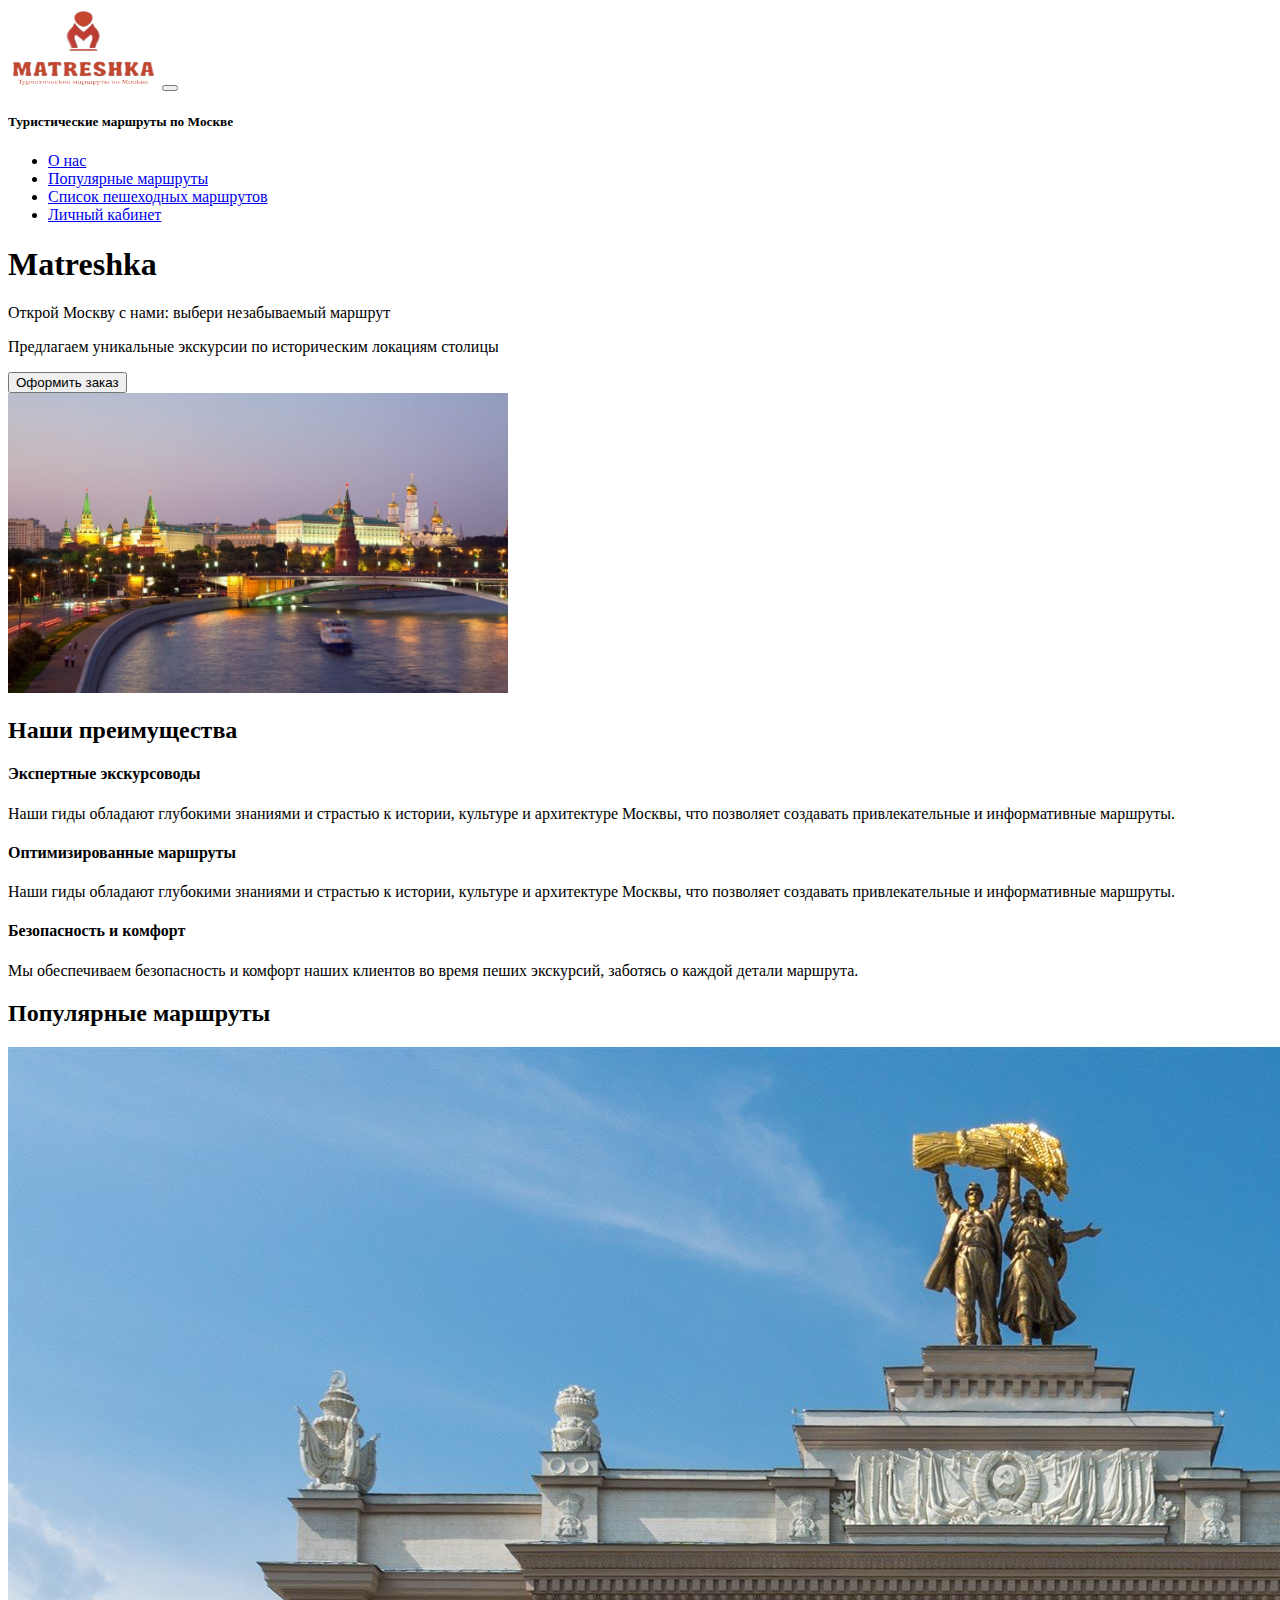
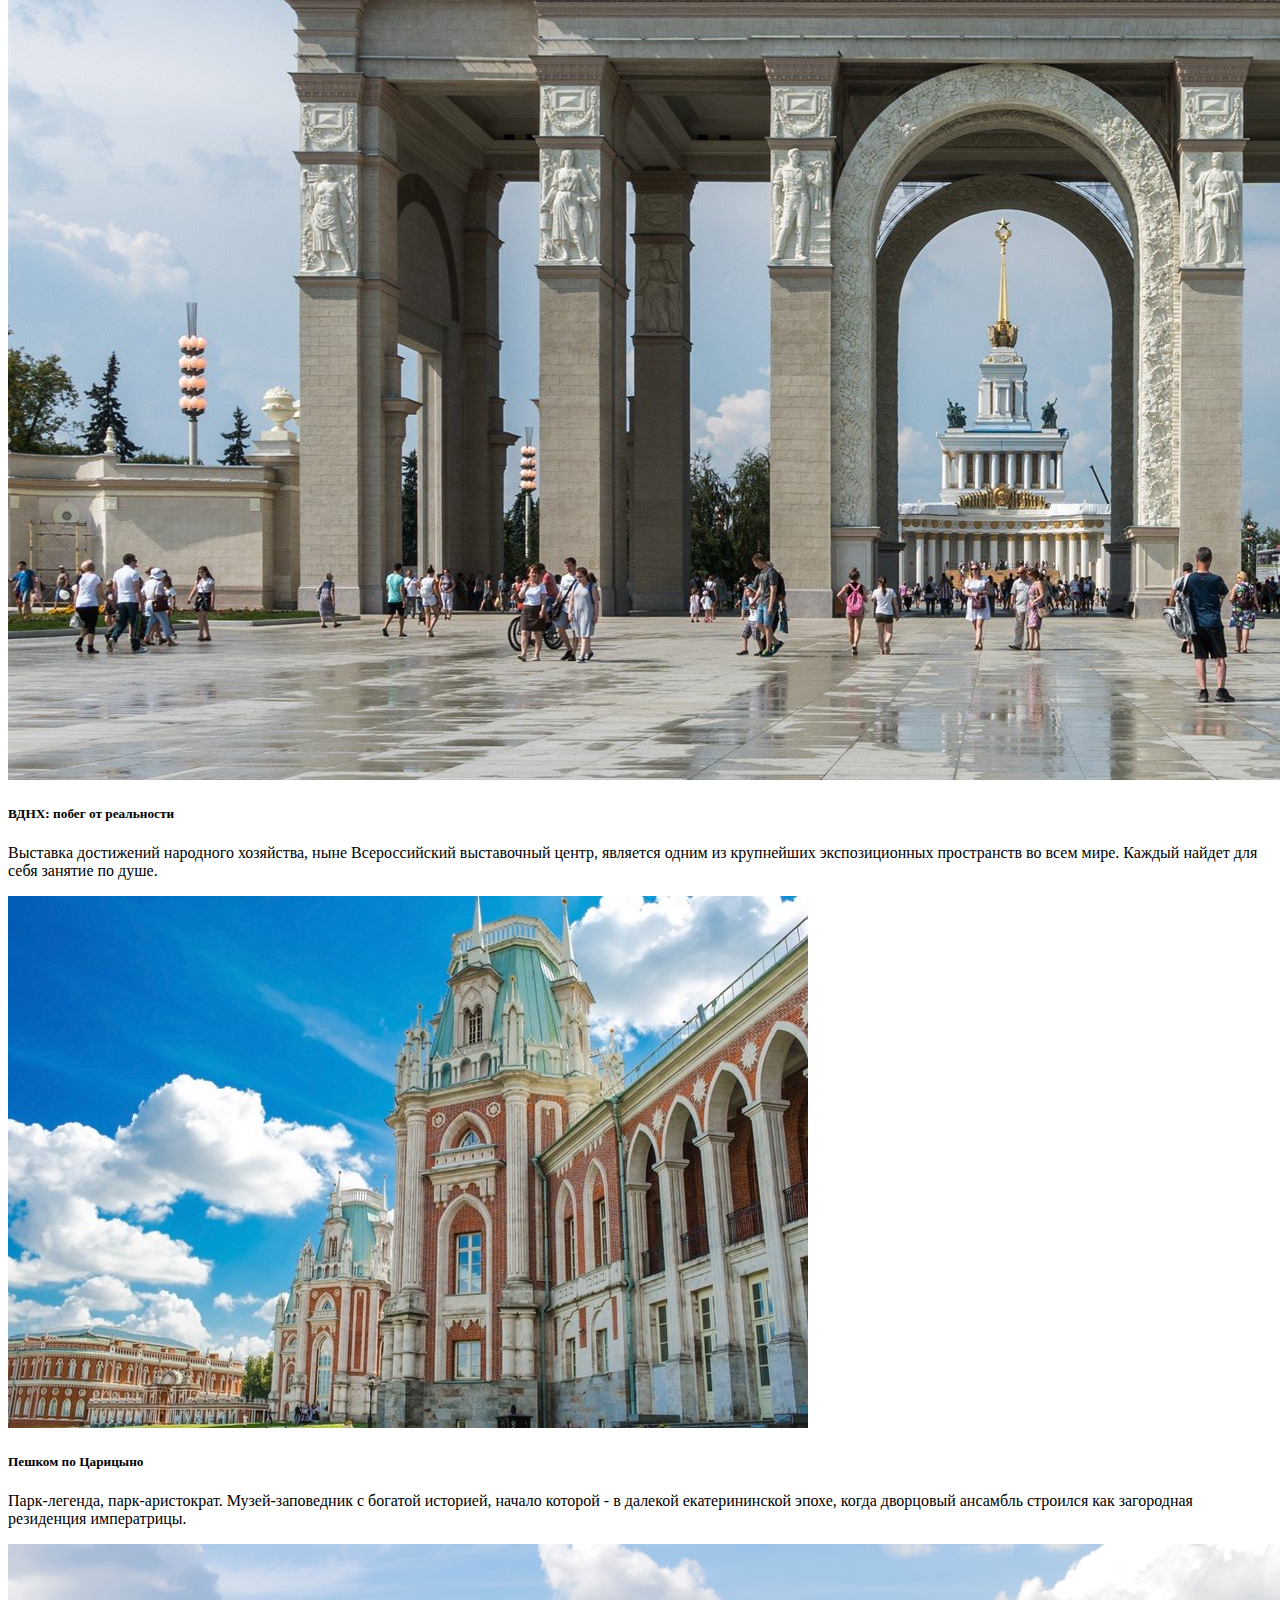
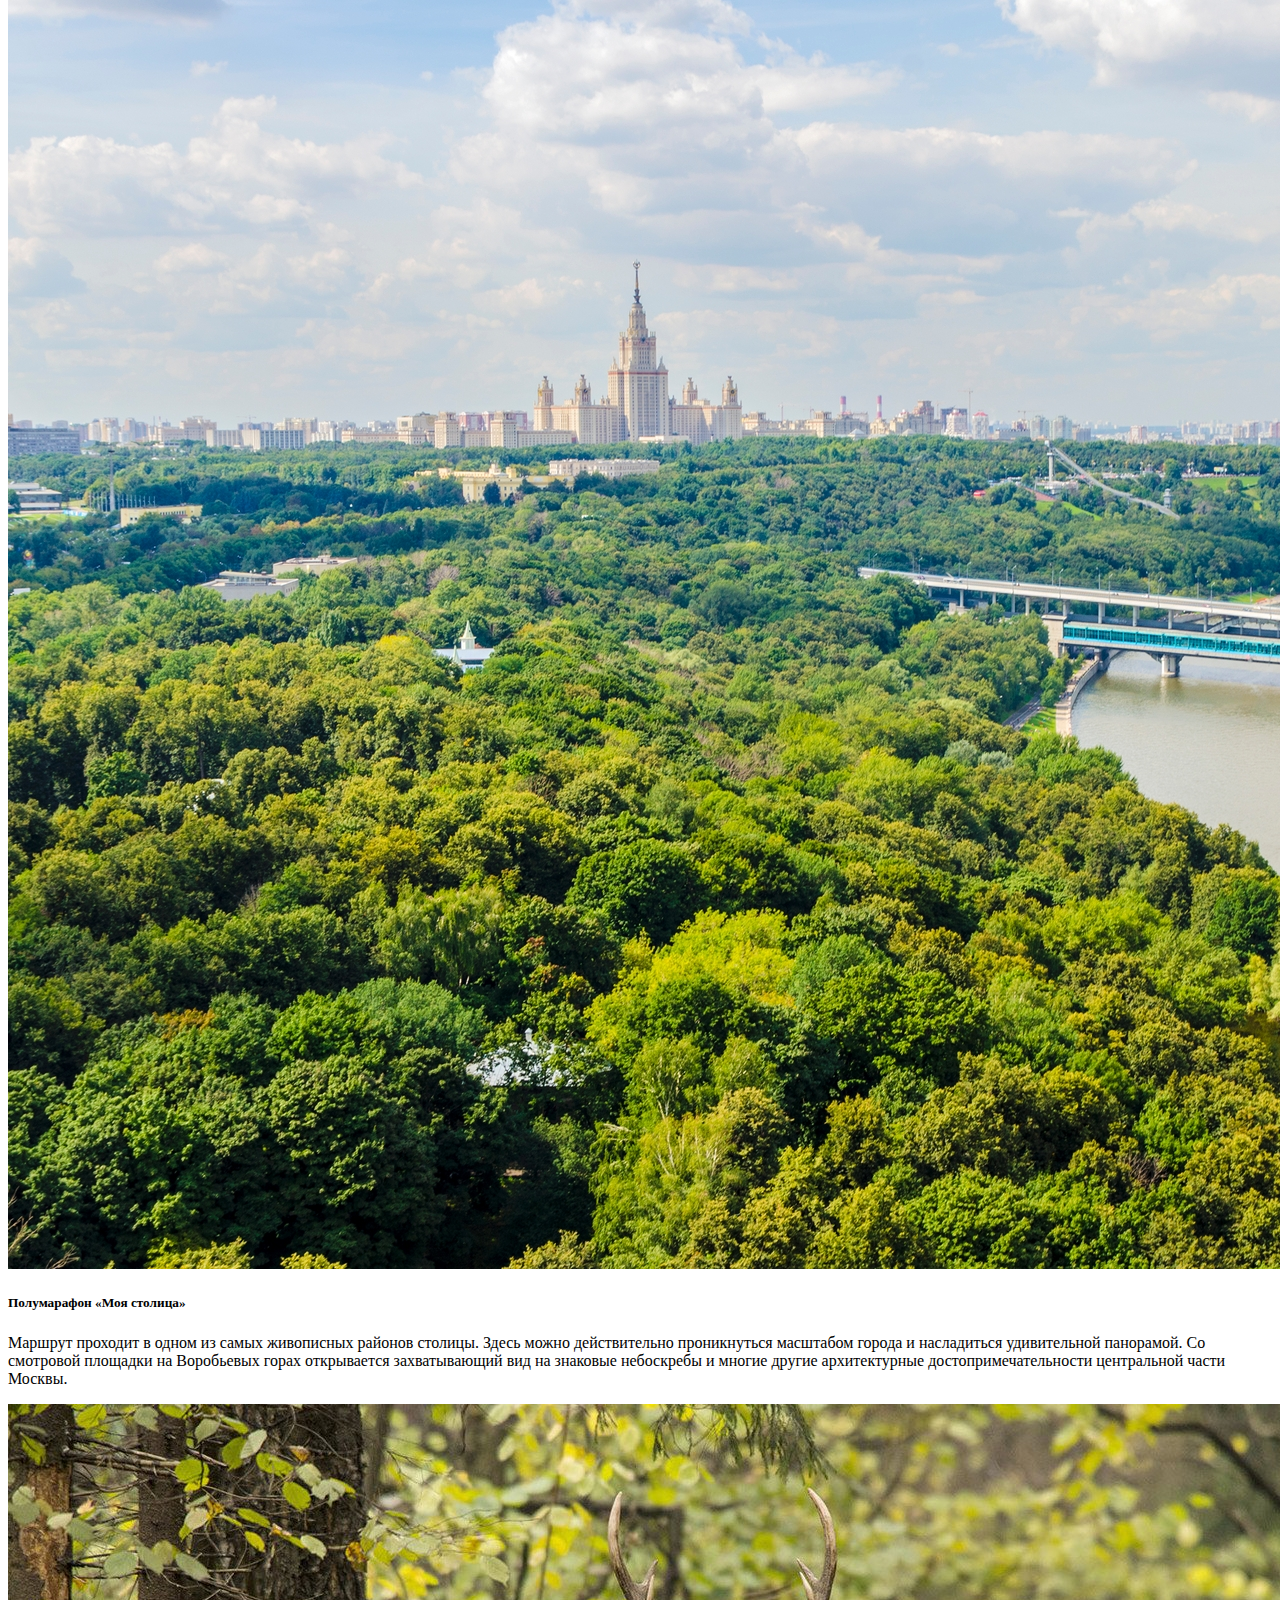
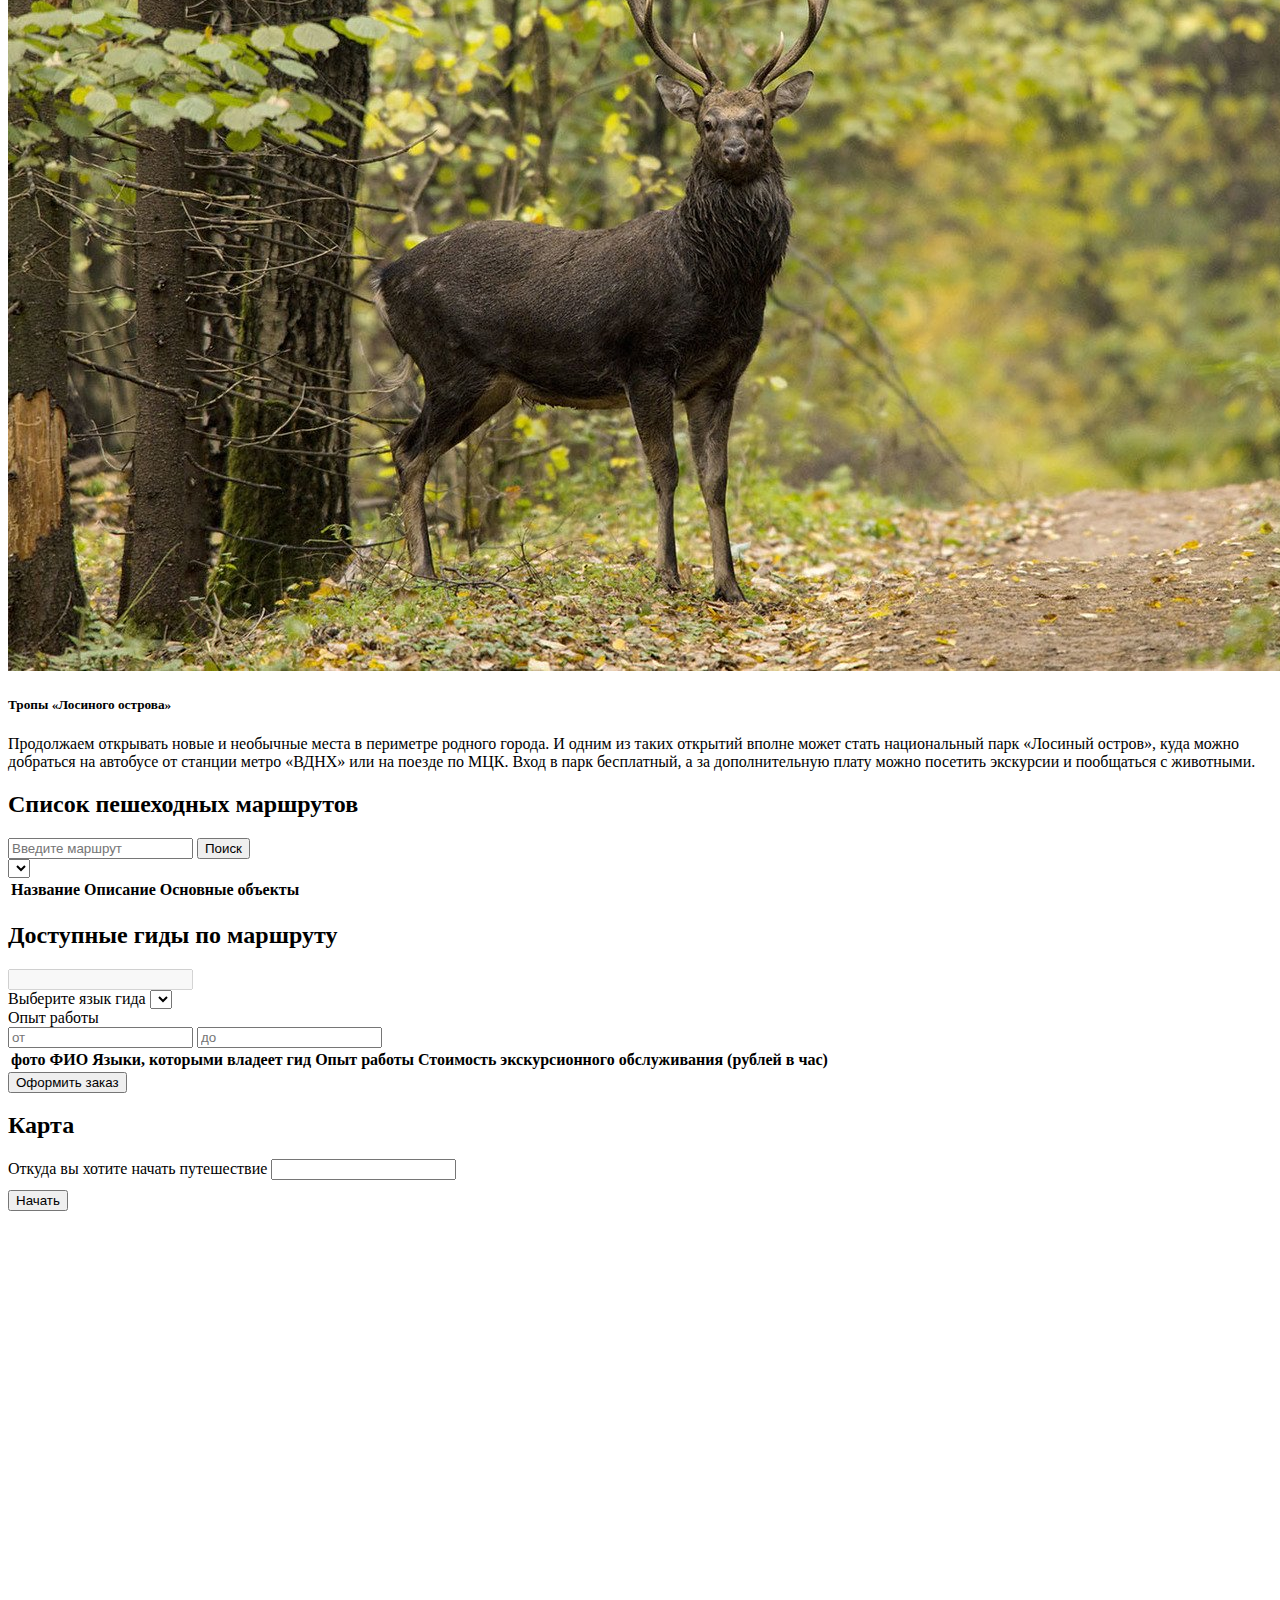
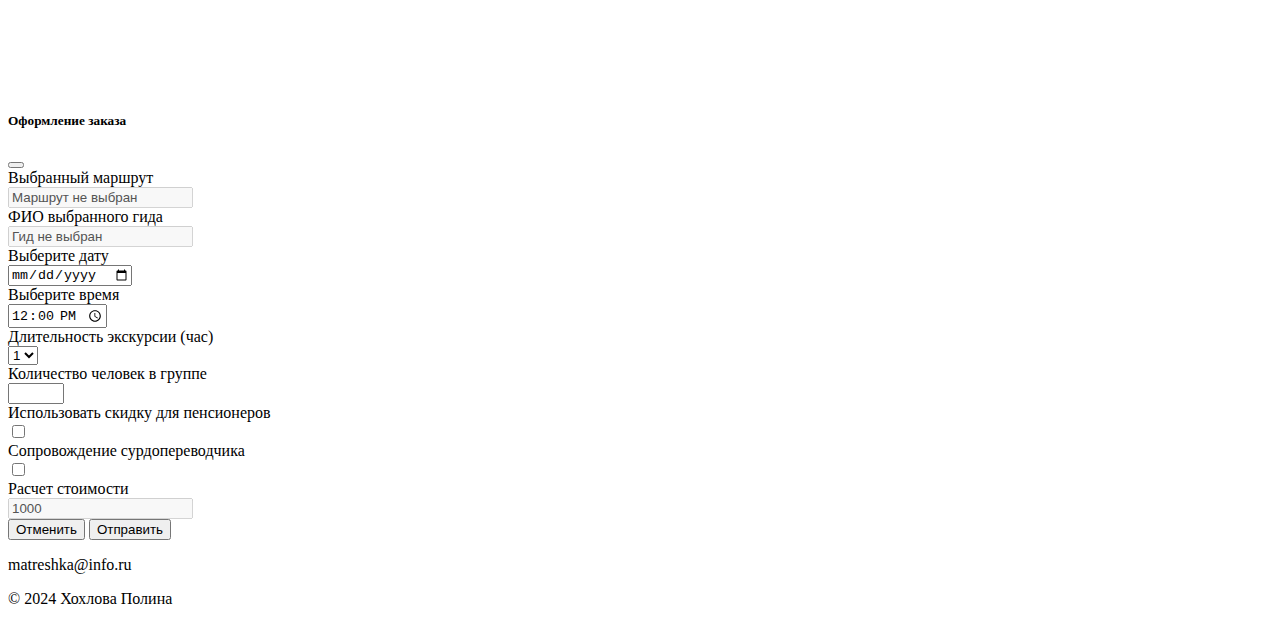
<file: index.html>
<!DOCTYPE html>
<html lang="ru">
<head>
    <meta charset="UTF-8">
    <meta name="viewport" content="width=device-width, initial-scale=1.0">
    <title>Matreshka - туристические маршруты по Москве</title>
    <link href="https://cdn.jsdelivr.net/npm/bootstrap@5.3.2/dist/css/bootstrap.min.css" rel="stylesheet"
    integrity="sha384-T3c6CoIi6uLrA9TneNEoa7RxnatzjcDSCmG1MXxSR1GAsXEV/Dwwykc2MPK8M2HN" crossorigin="anonymous">
    <link rel="stylesheet" href="style.css">
</head>
<body class="text-black">
    <header class="border-bottom border-black border-2">
    <nav class="navbar navbar-expand-lg ">
        <div class="container py-2">
        <img src="logo.png" class="mx-3" width="150" height="80" alt="Логотип">
        <button class="navbar-toggler" type="button" data-bs-toggle="collapse" data-bs-target="#navbarNav"
          aria-controls="navbarNav" aria-expanded="false" aria-label="Toggle navigation">
            <span class="navbar-toggler-icon"></span>
        </button>
        <h5>Туристические маршруты по Москве</h5>
        <div class="collapse navbar-collapse" id="navbarNav">
            <ul class="navbar-nav ms-auto">
            <li class="nav-item">
                <a class="nav-link" href="#about">О нас</a>
            </li>
            <li class="nav-item">
                <a class="nav-link" href="#popularRoutes">Популярные маршруты</a>
            </li>
            <li class="nav-item">
                <a class="nav-link" href="#listRouters">Список пешеходных маршрутов</a>
            </li>
            <li class="nav-item">
                <a class="nav-link" href="personalAccount.html">Личный кабинет</a>
            </li>
            </ul>
        </div>
        </div>
    </nav>
    </header>
    <main>
    <section class="container-fluid">
        <div class="container py-5">
        <div class="row">
            <div class="col-md-6 text-center text-lg-start px-5 pb-5 pb-lg-0">
            <h1 id="about" class="fw-bold text-uppercase">Matreshka</h1>
            <p class="text-uppercase fs-5 fw-bold text-danger .text-darken-lg">Открой Москву с нами: выбери
                незабываемый маршрут</p>
            <p>Предлагаем уникальные экскурсии по историческим локациям столицы</p>
            <button class="btn btn-primary .btn-darken-xl text-white fw-bold" data-bs-toggle="modal"
              data-bs-target="#modal" type="button">Оформить заказ</button>
            </div>
            <div class="col-md-6 text-center">
            <img src="picture1.jpg" class="img-fluid rounded" width="500" height="300" alt="Изображение">
            </div>
        </div>
        </div>
    </section>
    <section class="bg-secondary .bg-darken-xl">
        <div class="container py-5">
        <h2 class="fw-bold text-center text-uppercase text-warning .text-lighten-xs">
            Наши преимущества
        </h2>
        <div class="grid text-center py-3">
            <div class=" g-col-6 g-col-md-4 border-bottom border-2 border-warning py-2">
            <h4>Экспертные экскурсоводы</h4>
            <p>Наши гиды обладают глубокими знаниями и страстью к истории, культуре и
                архитектуре Москвы, что позволяет создавать привлекательные и информативные маршруты.</p>
            </div>
            <div class="g-col-6 g-col-md-4 border-bottom border-2 border-warning py-2">
            <h4>Оптимизированные маршруты</h4>
            <p>Наши гиды обладают глубокими знаниями и страстью к истории, культуре и
                архитектуре Москвы, что позволяет создавать привлекательные и информативные маршруты.</p>
            </div>
            <div class=" g-col-6 g-col-md-4 border-bottom border-2 border-warning py-2">
            <h4>Безопасность и комфорт</h4>
            <p> Мы обеспечиваем безопасность и комфорт наших клиентов во время пеших экскурсий, заботясь
                о каждой детали маршрута.</p>
            </div>
        </div>
        </div>
    </section>
    <section class="">
        <div class="container py-5">
        <h2 id="popularRoutes" class="fw-bold text-center text-uppercase text-primary .text-darken-xl">
            Популярные маршруты
        </h2>
        <div class="row row-cols-1 row-cols-md-2 g-4 py-3">
            <div class="col">
            <div class="card">
                <img src="2.jpg" class="card-img-top" alt="ВДНХ">
                <div class="card-body">
                <h5 class="card-title text-danger .text-darken-lg fw-bold">ВДНХ: побег от реальности</h5>
                <p class="card-text">Выставка достижений народного хозяйства, ныне Всероссийский выставочный центр,
                    является одним из
                    крупнейших экспозиционных пространств во всем мире. Каждый найдет для себя занятие по душе.</p>
                </div>
            </div>
            </div>
            <div class="col">
            <div class="card">
                <img src="3.jpeg" class="card-img-top" alt="Царицыно">
                <div class="card-body">
                <h5 class="card-title text-danger .text-darken-lg fw-bold">Пешком по Царицыно</h5>
                <p class="card-text">Парк-легенда, парк-аристократ. Музей-заповедник с богатой историей, начало которой
                    - в далекой екатерининской эпохе, когда дворцовый ансамбль строился как загородная резиденция
                    императрицы.</p>
                </div>
            </div>
            </div>
            <div class="col">
            <div class="card">
                <img src="4.jpg" class="card-img-top" alt="Воробьевы горы">
                <div class="card-body">
                <h5 class="card-title text-danger .text-darken-lg fw-bold">Полумарафон «Моя столица»</h5>
                <p class="card-text">Маршрут проходит в одном из самых живописных районов столицы. Здесь можно
                    действительно проникнуться
                    масштабом города и насладиться удивительной панорамой. Со смотровой площадки на Воробьевых горах
                    открывается захватывающий
                    вид на знаковые небоскребы и многие другие архитектурные достопримечательности центральной части
                    Москвы.</p>
                </div>
            </div>
            </div>
            <div class="col">
            <div class="card">
                <img src="5.jpg" class="card-img-top" alt="Лосиный остров">
                <div class="card-body">
                <h5 class="card-title text-danger .text-darken-lg fw-bold">Тропы «Лосиного острова»</h5>
                <p class="card-text">Продолжаем открывать новые и необычные места в периметре родного города. И одним
                    из таких открытий вполне может стать национальный парк «Лосиный остров», куда можно добраться на
                    автобусе от станции метро «ВДНХ» или на поезде по МЦК. Вход в парк бесплатный, а за дополнительную
                    плату
                    можно посетить экскурсии и пообщаться с животными.</p>
                </div>
            </div>
            </div>
        </div>
        </div>
    </section>
    <section class="container py-5">
        <h2 id="listRouters" class="fw-bold text-center text-uppercase">Список пешеходных маршрутов</h2>
        <div class="container text-center row pe-0 py-3">
        <div class="input-group col ps-0">
            <input type="search" class="form-control" id="search-input" placeholder="Введите маршрут" aria-label="Search">
            <button class="btn btn-outline-secondary" type="submit" id="button-search">Поиск</button>
        </div>
        <div class="col pe-0 d-flex justify-content-end">
            <select id="selectRoutes" class="form-select" aria-label="Default select example"></select>
        </div>
        </div>
        <table id="routes-table" class="table">
        <thead>
            <tr>
            <th scope="col">Название</th>
            <th scope="col">Описание</th>
            <th scope="col">Основные объекты</th>
            <th scope="col"></th>
            </tr>
        </thead>
        <tbody id="table-body-routes">
        </tbody>
        </table>
        <nav>
        <ul id="pagination" class="pagination justify-content-center"></ul>
        </nav>
    </section>
    <section id="gid" class="bg-warning .bg-lighten-md">
        <div class="container py-5">
        <h2 class="fw-bold text-center text-uppercase">Доступные гиды по маршруту</h2><input id="nameRoute" type="text"
          class="form-control fs-4 text-center text-uppercase" disabled>
        <div class="row g-3 needs-validation d-flex justify-content-end py-3">
            <div class="col-md-6">
            <label class="form-label">Выберите язык гида</label>
            <select id="selectLanguage" class="form-select" aria-label="Default select example"></select>
            </div>
            <div class="col-md-6">
            <label class="form-label">Опыт работы</label>
            <div class="input-group mb-3">
                <input type="text" class="form-control" placeholder="от" id="from">
                <input type="text" class="form-control" placeholder="до" id="to">
            </div>
            </div>
        </div>
        <table id="gid-table" class="table">
            <thead id="table-header">
            <tr>
                <th scope="col">фото</th>
                <th scope="col">ФИО</th>
                <th scope="col">Языки, которыми владеет гид</th>
                <th scope="col">Опыт работы</th>
                <th scope="col">Стоимость экскурсионного обслуживания (рублей в час)</th>
                <th scope="col"></th>
            </tr>
            </thead>
            <tbody id="table-body-gid">
            </tbody>
        </table>
        </div>
    </section>
    <div class="container pt-5 d-grid">
        <button class="btn btn-danger .btn-darken-lg text-white fw-bold" data-bs-toggle="modal" data-bs-target="#modal"
        type="button">Оформить заказ</button>
    </div>
    <section class="container py-5">
        <h2 class="fw-bold text-center text-uppercase">Карта</h2>
        <label class="form-label">Откуда вы хотите начать путешествие</label>
        <input type="text" class="form-control">
        <div id="myMapId"> <button type="button" class="btn mb-3 btn-outline-danger .btn-darken-lg">Начать</button></div>
    </section>
    </main>
    <div class="modal fade" id="modal" tabindex="-1">
    <div class="modal-dialog modal-dialog-centered modal-lg">
        <div class="modal-content">
        <div class="modal-header">
            <h5 class="modal-title">Оформление заказа</h5>
            <button type="button" class="btn-close" data-bs-dismiss="modal" aria-label="Close"></button>
        </div>
        <div class="modal-body">
            <div class="row mb-3">
            <div class="col-3">
                <label for="showRoutes" class="form-label">Выбранный маршрут</label>
            </div>
            <div class="col-9">
                <input type="text" class="form-control" value="Маршрут не выбран" id="showRoutes" disabled>
            </div>
            </div>
            <div class="row mb-3">
            <div class="col-3">
                <label for="showNameGid" class="form-label">ФИО выбранного гида</label>
            </div>
            <div class="col-9">
                <input type="text" class="form-control" id="showNameGid" value="Гид не выбран" disabled>
            </div>
            </div>
            <div class="row mb-3">
            <div class="col-3">
                <label for="date" class="form-label">Выберите дату</label>
            </div>
            <div class="col-9">
                <input type="date" class="form-control" id="date" name="data" required>
            </div>
            </div>
            <div class="row mb-3">
            <div class="col-3">
                <label for="time" class="form-label">Выберите время</label>
            </div>
            <div class="col-9">
                <input type="time" class="form-control" id="time" name="time" min="09:00" max="23:00" step="1800"
                value="12:00" required>
            </div>
            </div>
            <div class="row mb-3">
            <div class="col-3">
                <label for="list" class="form-label">Длительность экскурсии (час)</label>
            </div>
            <div class="col-9">
                <select class="form-control" id="list" name="list">
                <option value="1">1</option>
                <option value="2">2</option>
                <option value="3">3</option>
                </select>
            </div>
            </div>
            <div class="row mb-3">
            <div class="col-3">
                <label for="person" class="form-label">Количество человек в группе</label>
            </div>
            <div class="col-9">
                <input type="number" class="form-control" id="person" name="person" min="1" max="20" required>
            </div>
            </div>
            <div class="row mb-3">
            <div class="col-3">
                <label for="salePensioners" class="form-label">Использовать скидку для пенсионеров</label>
            </div>
            <div class="col-9">
                <input class="form-check-input me-1" type="checkbox" id="salePensioners">
            </div>
            </div>
            <div class="row mb-3">
            <div class="col-3">
                <label for="saleSurdo" class="form-label">Сопровождение сурдопереводчика</label>
            </div>
            <div class="col-9">
                <input class="form-check-input me-1" type="checkbox" id="saleSurdo">
            </div>
            </div>
            <div class="row mb-3">
            <div class="col-3">
                <label for="price" class="form-label">Расчет стоимости</label>
            </div>
            <div class="col-9">
                <input type="text" class="form-control" value="1000" id="price" name="price" disabled>
            </div>
            </div>
        </div>
        <div class="modal-footer">
            <button type="button" class="btn btn-secondary" data-bs-dismiss="modal">Отменить</button>
            <button type="button" class="btn btn-primary .btn-darken-xl" id="create"
            data-bs-dismiss="modal">Отправить</button>
        </div>
        </div>
    </div>
    </div>
    <footer class="border-top border-black border-2">
    <div class="text-center">
        <p class="pt-3 w-50 mx-auto"><i class="bi bi-envelope"></i> matreshka@info.ru</p>
        <p>© 2024 Хохлова Полина</p>
    </div>
    </footer>
    <script src="https://mapgl.2gis.com/api/js/v1"></script>
    <script src="main.js"></script>
    <script src="https://cdn.jsdelivr.net/npm/bootstrap@5.3.2/dist/js/bootstrap.bundle.min.js"
    integrity="sha384-C6RzsynM9kWDrMNeT87bh95OGNyZPhcTNXj1NW7RuBCsyN/o0jlpcV8Qyq46cDfL"
    crossorigin="anonymous"></script>
</body>
</html>
</file>
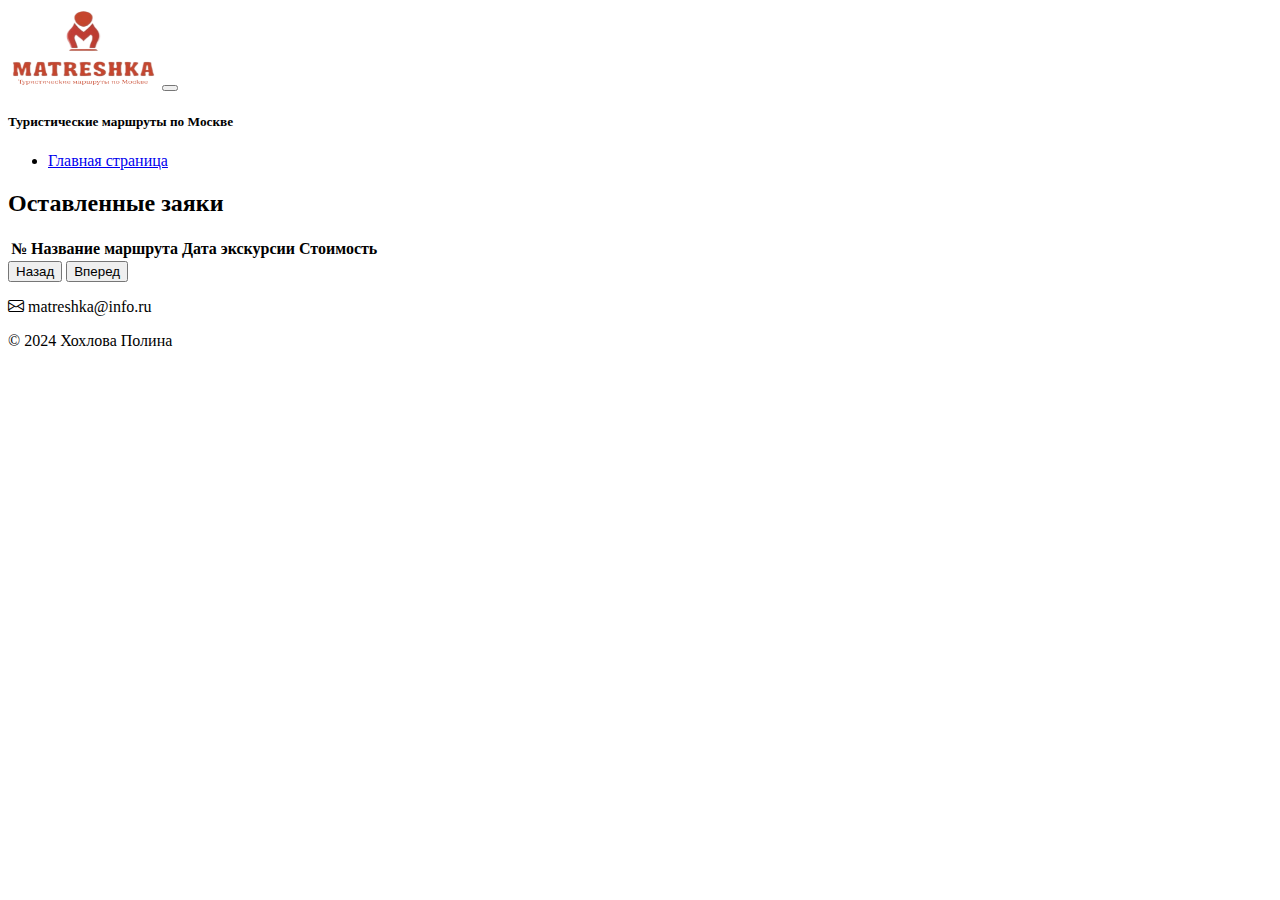
<file: personalAccount.html>
<!DOCTYPE html>
<html lang="ru">
<head>
    <meta charset="UTF-8">
    <meta name="viewport" content="width=device-width, initial-scale=1.0">
    <title>Matreshka - личный кабинет</title>
    <link href="https://cdn.jsdelivr.net/npm/bootstrap@5.3.2/dist/css/bootstrap.min.css" rel="stylesheet"
        integrity="sha384-T3c6CoIi6uLrA9TneNEoa7RxnatzjcDSCmG1MXxSR1GAsXEV/Dwwykc2MPK8M2HN" crossorigin="anonymous">
    <link rel="stylesheet" href="https://cdn.jsdelivr.net/npm/bootstrap-icons@1.11.2/font/bootstrap-icons.min.css">
</head>
<body>
    <header class="border-bottom border-black border-2">
        <nav class="navbar navbar-expand-lg ">
            <div class="container py-2">
                <img src="logo.png" class="mx-3" width="150" height="80" alt="Логотип">
                <button class="navbar-toggler" type="button" data-bs-toggle="collapse" data-bs-target="#navbarNav"
                    aria-controls="navbarNav" aria-expanded="false" aria-label="Toggle navigation">
                    <span class="navbar-toggler-icon"></span>
                </button>
                <h5>Туристические маршруты по Москве</h5>
                <div class="collapse navbar-collapse" id="navbarNav">
                    <ul class="navbar-nav ms-auto">
                        <li class="nav-item">
                            <a class="nav-link" href="index.html">Главная страница</a>
                        </li>
                    </ul>
                </div>
            </div>
        </nav>
    </header>
    <main>
        <section class="container py-5">
            <h2 class="fw-bold text-start text-uppercase">Оставленные заяки</h2>
            <table id="application-table" class="table py-5">
                <thead>
                    <tr>
                        <th scope="col">№</th>
                        <th scope="col">Название маршрута</th>
                        <th scope="col">Дата экскурсии</th>
                        <th scope="col">Стоимость</th>
                        <th scope="col"></th>
                    </tr>
                </thead>
                <tbody id="table-body-application">
                </tbody>
            </table>
            <div class="pagination justify-content-center">
                <button id="prevBtn">Назад</button>
                <button id="nextBtn">Вперед</button>
            </div>
        </section>
    </main>
    <footer class="border-top border-black border-2">
        <div class="text-center">
            <p class="pt-3 w-50 mx-auto"><i class="bi bi-envelope"></i> matreshka@info.ru</p>
            <p>© 2024 Хохлова Полина</p>
        </div>
    </footer>
    <script src="personalAccount.js"></script>
    <script src="https://cdn.jsdelivr.net/npm/bootstrap@5.3.2/dist/js/bootstrap.bundle.min.js"
        integrity="sha384-C6RzsynM9kWDrMNeT87bh95OGNyZPhcTNXj1NW7RuBCsyN/o0jlpcV8Qyq46cDfL"
        crossorigin="anonymous"></script>
</body>
</html>
</file>
<file: style.css>
#myMapId {
    margin: 10px 0px; 

    height:500px;
}

@media (max-width: 1200px) {
    .map {
      width: 100%;
    }
  }

@media (min-width: 1200px) {
    #myMapId {
        width: 70%;
    }
}
</file>
